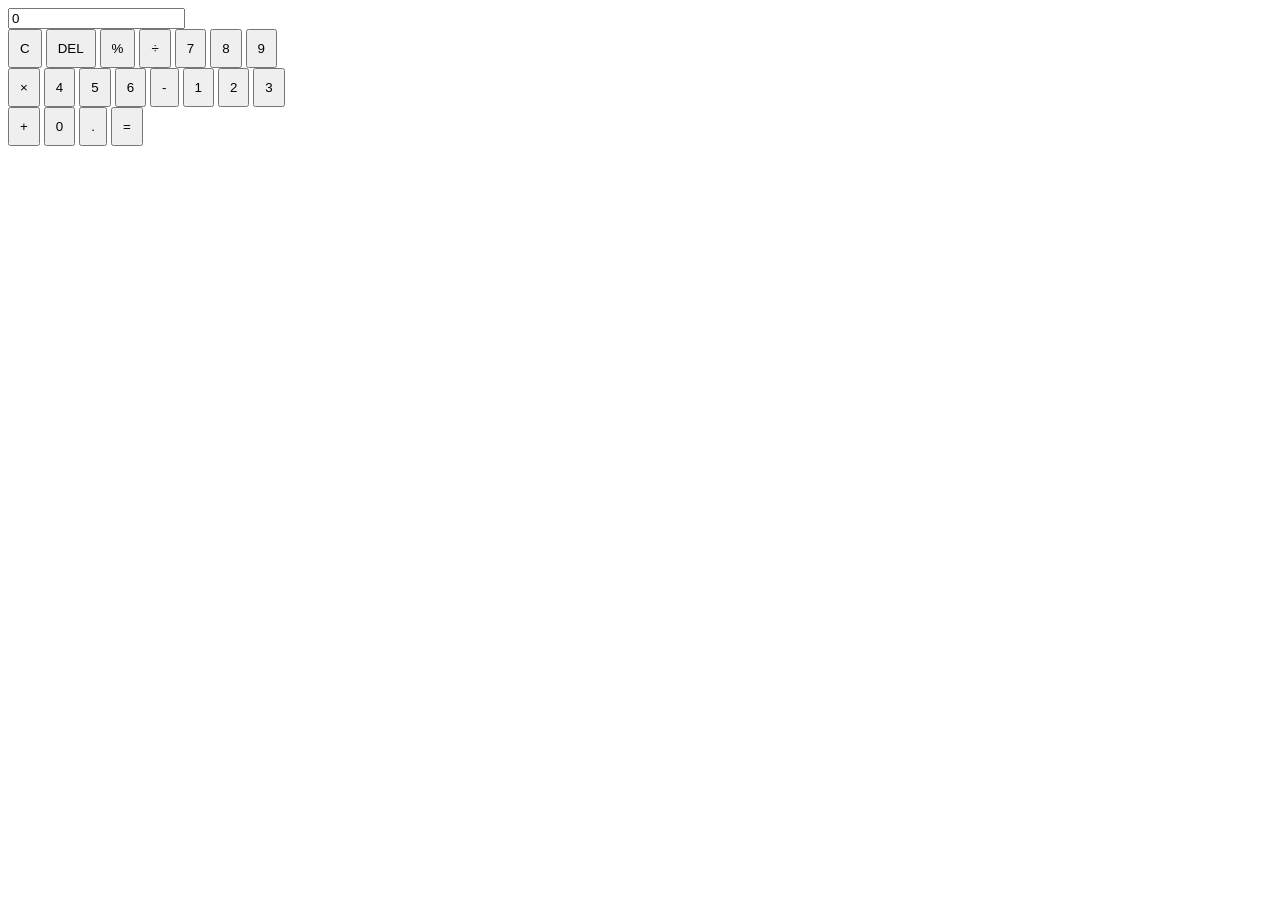
<file: tests/apps/calc_ok/index.html>
<!DOCTYPE html>
<html lang="en">
<head><meta charset="UTF-8"><title>Calculator</title><link rel="stylesheet" href="style.css"></head>
<body>
  <div class="calculator">
    <input type="text" id="display" readonly>
    <div class="buttons">
      <button class="btn" onclick="clearDisplay()">C</button>
      <button class="btn" onclick="deleteLast()">DEL</button>
      <button class="btn operator" onclick="appendOperator('%')">%</button>
      <button class="btn operator" onclick="appendOperator('/')">&divide;</button>
      <button class="btn" onclick="appendNumber('7')">7</button>
      <button class="btn" onclick="appendNumber('8')">8</button>
      <button class="btn" onclick="appendNumber('9')">9</button>
      <button class="btn operator" onclick="appendOperator('*')">&times;</button>
      <button class="btn" onclick="appendNumber('4')">4</button>
      <button class="btn" onclick="appendNumber('5')">5</button>
      <button class="btn" onclick="appendNumber('6')">6</button>
      <button class="btn operator" onclick="appendOperator('-')">-</button>
      <button class="btn" onclick="appendNumber('1')">1</button>
      <button class="btn" onclick="appendNumber('2')">2</button>
      <button class="btn" onclick="appendNumber('3')">3</button>
      <button class="btn operator" onclick="appendOperator('+')">+</button>
      <button class="btn zero" onclick="appendNumber('0')">0</button>
      <button class="btn" onclick="appendNumber('.')">.</button>
      <button class="btn equals" onclick="calculate()">=</button>
    </div>
  </div>
  <script src="script.js"></script>
</body>
</html>
</file>
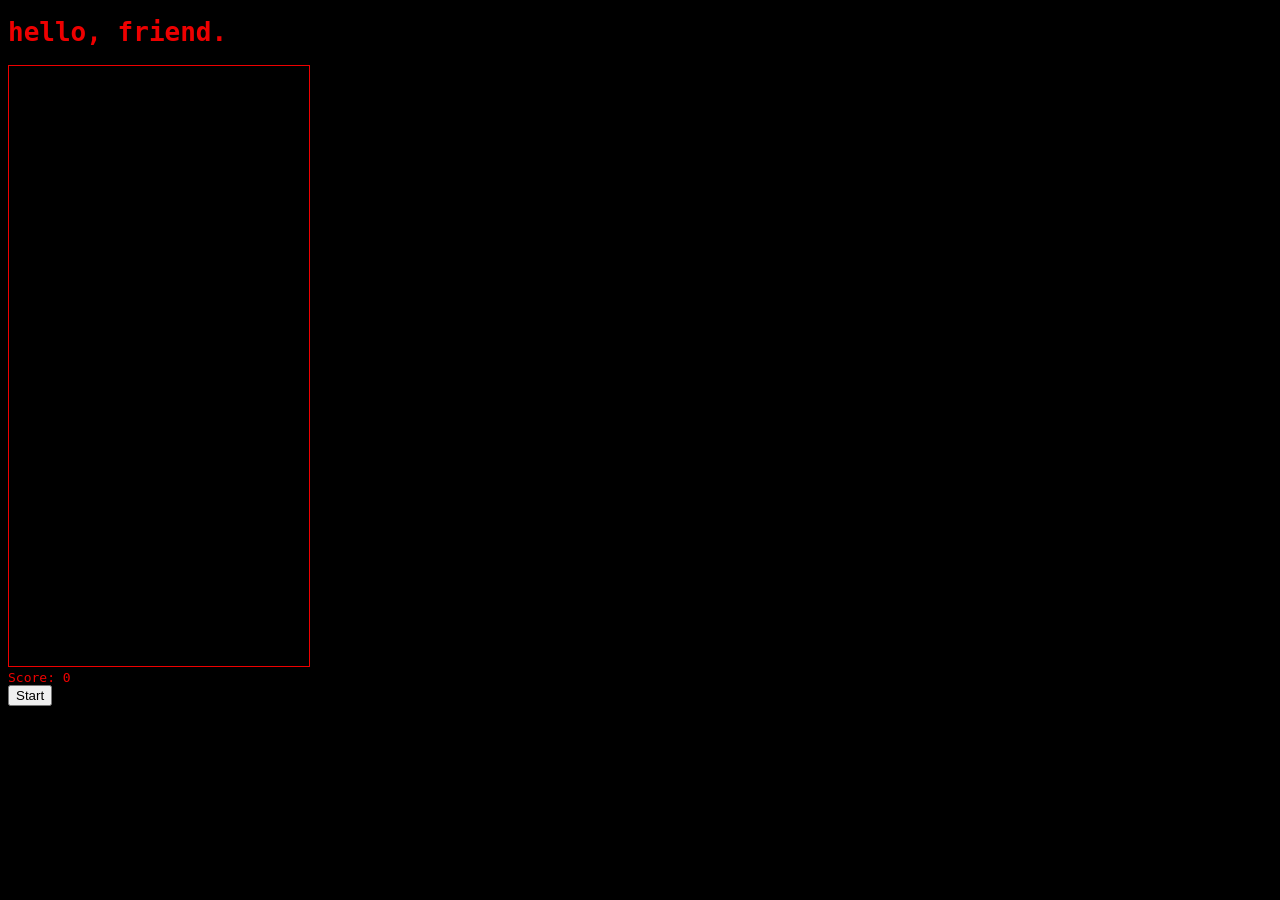
<file: tests/apps/game/index.html>
<!DOCTYPE html>
<html><head><title>fsociety tetris</title>
<style>body{background:#000;color:#e00;font-family:monospace} canvas{border:1px solid #e00}</style></head>
<body>
<h1 class="glitch">hello, friend.</h1>
<canvas id="board" width="300" height="600"></canvas>
<div>Score: <span id="score">0</span></div>
<button id="start">Start</button>
<script>
const canvas = document.getElementById('board');
const ctx = canvas.getContext('2d');
const COLS = 10, ROWS = 20, SIZE = 30;
const grid = Array.from({ length: ROWS }, () => Array(COLS).fill(0));
const SHAPES = [[[1,1,1,1]], [[1,1],[1,1]], [[0,1,0],[1,1,1]]];
let piece = null, score = 0, running = false, last = 0, dropEvery = 500, acc = 0;
function newPiece() { const s = SHAPES[Math.floor(Math.random() * SHAPES.length)]; piece = { shape: s, x: 3, y: 0 }; }
function collides(p, dx, dy) {
  return p.shape.some((row, y) => row.some((v, x) => v && (p.y + y + dy >= ROWS || p.x + x + dx < 0 || p.x + x + dx >= COLS || grid[p.y + y + dy][p.x + x + dx])));
}
function merge() { piece.shape.forEach((row, y) => row.forEach((v, x) => { if (v) grid[piece.y + y][piece.x + x] = 1; })); }
function clearLines() { for (let y = ROWS - 1; y >= 0; y--) if (grid[y].every(Boolean)) { grid.splice(y, 1); grid.unshift(Array(COLS).fill(0)); score += 100; y++; } document.getElementById('score').textContent = score; }
function drop() { if (!collides(piece, 0, 1)) piece.y++; else { merge(); clearLines(); newPiece(); } }
function draw() { ctx.fillStyle = '#000'; ctx.fillRect(0, 0, canvas.width, canvas.height); ctx.fillStyle = '#e00';
  grid.forEach((row, y) => row.forEach((v, x) => v && ctx.fillRect(x * SIZE, y * SIZE, SIZE - 1, SIZE - 1)));
  piece.shape.forEach((row, y) => row.forEach((v, x) => v && ctx.fillRect((piece.x + x) * SIZE, (piece.y + y) * SIZE, SIZE - 1, SIZE - 1))); }
function loop(t) { acc += t - last; last = t; if (acc > dropEvery) { drop(); acc = 0; } draw(); if (running) requestAnimationFrame(loop); }
document.addEventListener('keydown', e => {
  if (!piece) return;
  if (e.key === 'ArrowLeft' && !collides(piece, -1, 0)) piece.x--;
  if (e.key === 'ArrowRight' && !collides(piece, 1, 0)) piece.x++;
  if (e.key === 'ArrowDown') drop();
  if (e.key === 'ArrowUp') { const r = piece.shape[0].map((_, i) => piece.shape.map(row => row[i]).reverse()); const old = piece.shape; piece.shape = r; if (collides(piece, 0, 0)) piece.shape = old; }
});
document.getElementById('start').addEventListener('click', () => { running = true; newPiece(); requestAnimationFrame(loop); });
</script>
</body></html>
</file>
<file: tests/apps/calc_ok/style.css>
.calculator { width: 300px; }
.btn { padding: 10px; }
</file>
